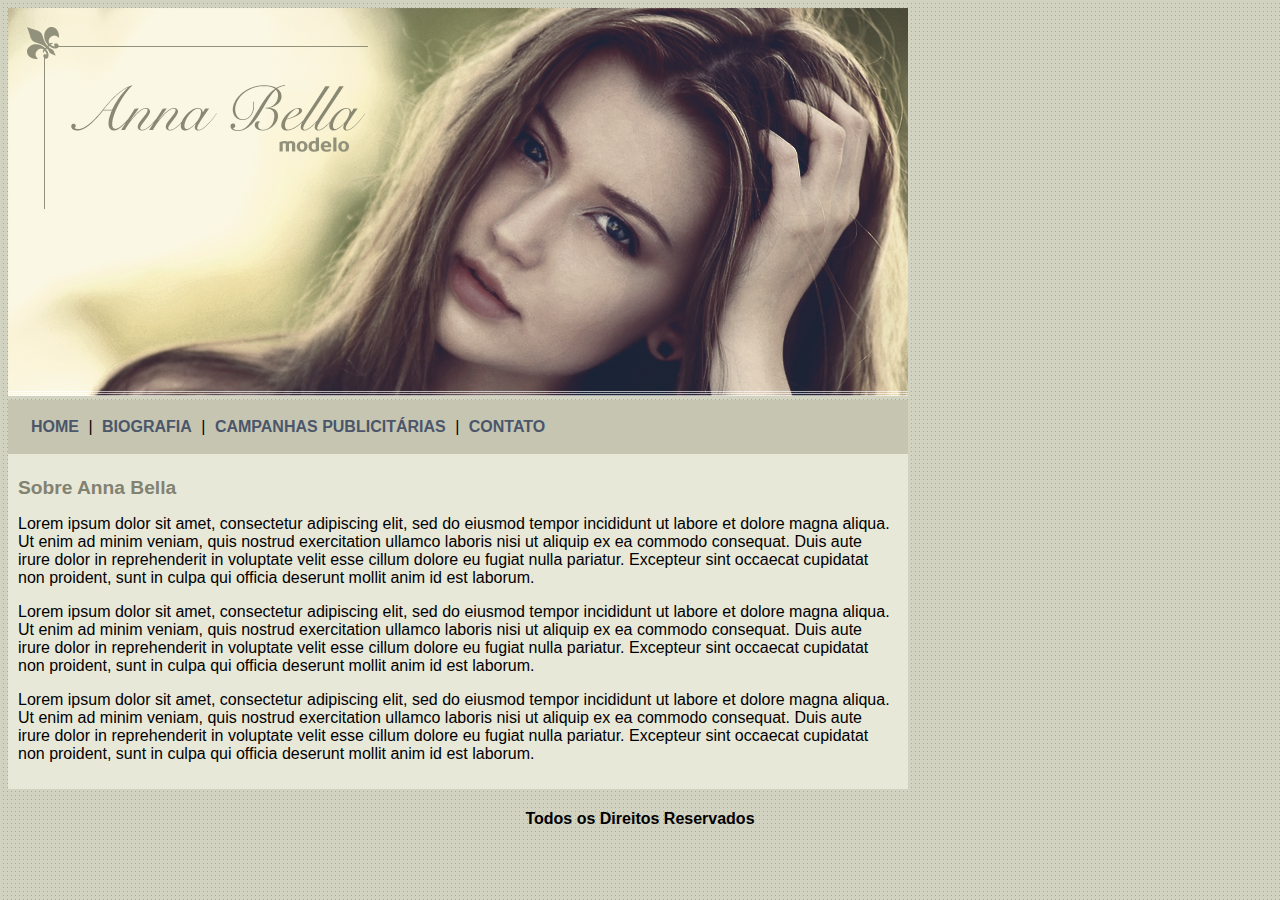
<file: Index.html>
<!DOCTYPE html>
<html>
	<head>
		<meta charset="utf-8">
		<meta name="viewport" content="width=device-width, initial-scale=1">
		<title>Anna Bella Oficial</title>
		<link rel="stylesheet" type="text/css" href="Aula_37.css">

	</head>
	<body>

		<div id="principal">

			<img src="Imagens/capa.png">

			<div id="menu">
				<a href="Index.html">HOME</a> |  
				<a href="Biografia.html">BIOGRAFIA</a> |  
				<a href="Campanhas-publicitarias.html">CAMPANHAS PUBLICITÁRIAS</a> |  
				<a href="Contato.html">CONTATO</a>
			</div>

			<div id="conteudo">
				<h1>Sobre Anna Bella</h1>

					<p>
						Lorem ipsum dolor sit amet, consectetur adipiscing elit, sed do eiusmod tempor incididunt ut labore et dolore magna aliqua. Ut enim ad minim veniam, quis nostrud exercitation ullamco laboris nisi ut aliquip ex ea commodo consequat. Duis aute irure dolor in reprehenderit in voluptate velit esse cillum dolore eu fugiat nulla pariatur. Excepteur sint occaecat cupidatat non proident, sunt in culpa qui officia deserunt mollit anim id est laborum.
					</p>

					<p>
						Lorem ipsum dolor sit amet, consectetur adipiscing elit, sed do eiusmod tempor incididunt ut labore et dolore magna aliqua. Ut enim ad minim veniam, quis nostrud exercitation ullamco laboris nisi ut aliquip ex ea commodo consequat. Duis aute irure dolor in reprehenderit in voluptate velit esse cillum dolore eu fugiat nulla pariatur. Excepteur sint occaecat cupidatat non proident, sunt in culpa qui officia deserunt mollit anim id est laborum.
					</p>

					<p>
						Lorem ipsum dolor sit amet, consectetur adipiscing elit, sed do eiusmod tempor incididunt ut labore et dolore magna aliqua. Ut enim ad minim veniam, quis nostrud exercitation ullamco laboris nisi ut aliquip ex ea commodo consequat. Duis aute irure dolor in reprehenderit in voluptate velit esse cillum dolore eu fugiat nulla pariatur. Excepteur sint occaecat cupidatat non proident, sunt in culpa qui officia deserunt mollit anim id est laborum.
					</p>
			</div>

		</div>

		<div id="rodape">
			<h4 class="centralizar">Todos os Direitos Reservados</h4>
		</div>

	</body>
</html>
</file>
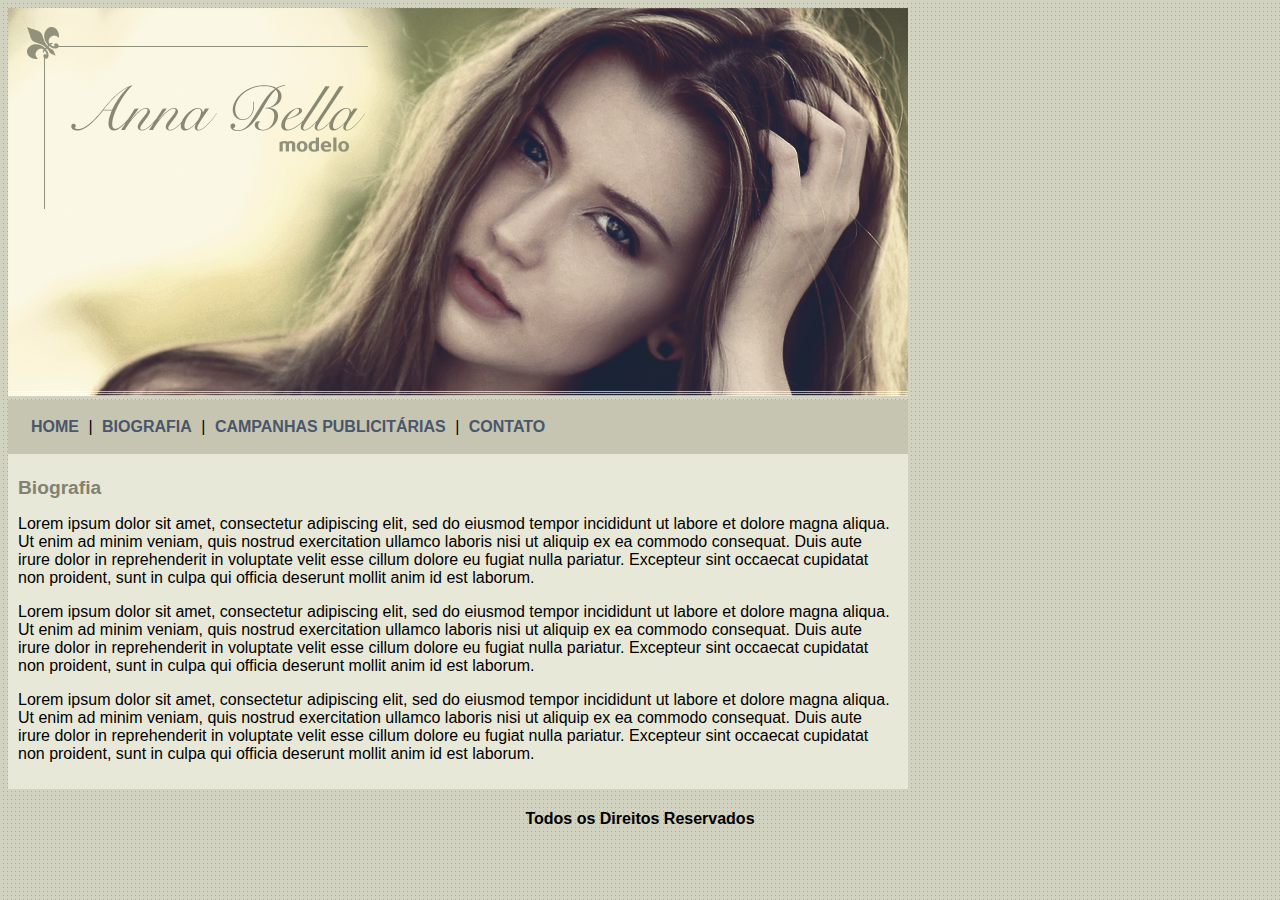
<file: Biografia.html>
<!DOCTYPE html>
<html>
	<head>
		<meta charset="utf-8">
		<meta name="viewport" content="width=device-width, initial-scale=1">
		<title>Anna Bella - Biografia</title>
		<link rel="stylesheet" type="text/css" href="Aula_37.css">

	</head>
	<body>

		<div id="principal">

			<img src="Imagens/capa.png">

			<div id="menu">
				<a href="Index.html.html">HOME</a> |  
				<a href="Biografia.html">BIOGRAFIA</a> |  
				<a href="Campanhas-publicitarias.html">CAMPANHAS PUBLICITÁRIAS</a> |  
				<a href="Contato.html">CONTATO</a>
			</div>

			<div id="conteudo">
				<h1>Biografia</h1>

					<p>
						Lorem ipsum dolor sit amet, consectetur adipiscing elit, sed do eiusmod tempor incididunt ut labore et dolore magna aliqua. Ut enim ad minim veniam, quis nostrud exercitation ullamco laboris nisi ut aliquip ex ea commodo consequat. Duis aute irure dolor in reprehenderit in voluptate velit esse cillum dolore eu fugiat nulla pariatur. Excepteur sint occaecat cupidatat non proident, sunt in culpa qui officia deserunt mollit anim id est laborum.
					</p>

					<p>
						Lorem ipsum dolor sit amet, consectetur adipiscing elit, sed do eiusmod tempor incididunt ut labore et dolore magna aliqua. Ut enim ad minim veniam, quis nostrud exercitation ullamco laboris nisi ut aliquip ex ea commodo consequat. Duis aute irure dolor in reprehenderit in voluptate velit esse cillum dolore eu fugiat nulla pariatur. Excepteur sint occaecat cupidatat non proident, sunt in culpa qui officia deserunt mollit anim id est laborum.
					</p>

					<p>
						Lorem ipsum dolor sit amet, consectetur adipiscing elit, sed do eiusmod tempor incididunt ut labore et dolore magna aliqua. Ut enim ad minim veniam, quis nostrud exercitation ullamco laboris nisi ut aliquip ex ea commodo consequat. Duis aute irure dolor in reprehenderit in voluptate velit esse cillum dolore eu fugiat nulla pariatur. Excepteur sint occaecat cupidatat non proident, sunt in culpa qui officia deserunt mollit anim id est laborum.
					</p>
			</div>

		</div>

		<div id="rodape">
			<h4 class="centralizar">Todos os Direitos Reservados</h4>
		</div>

	</body>
</html>
</file>
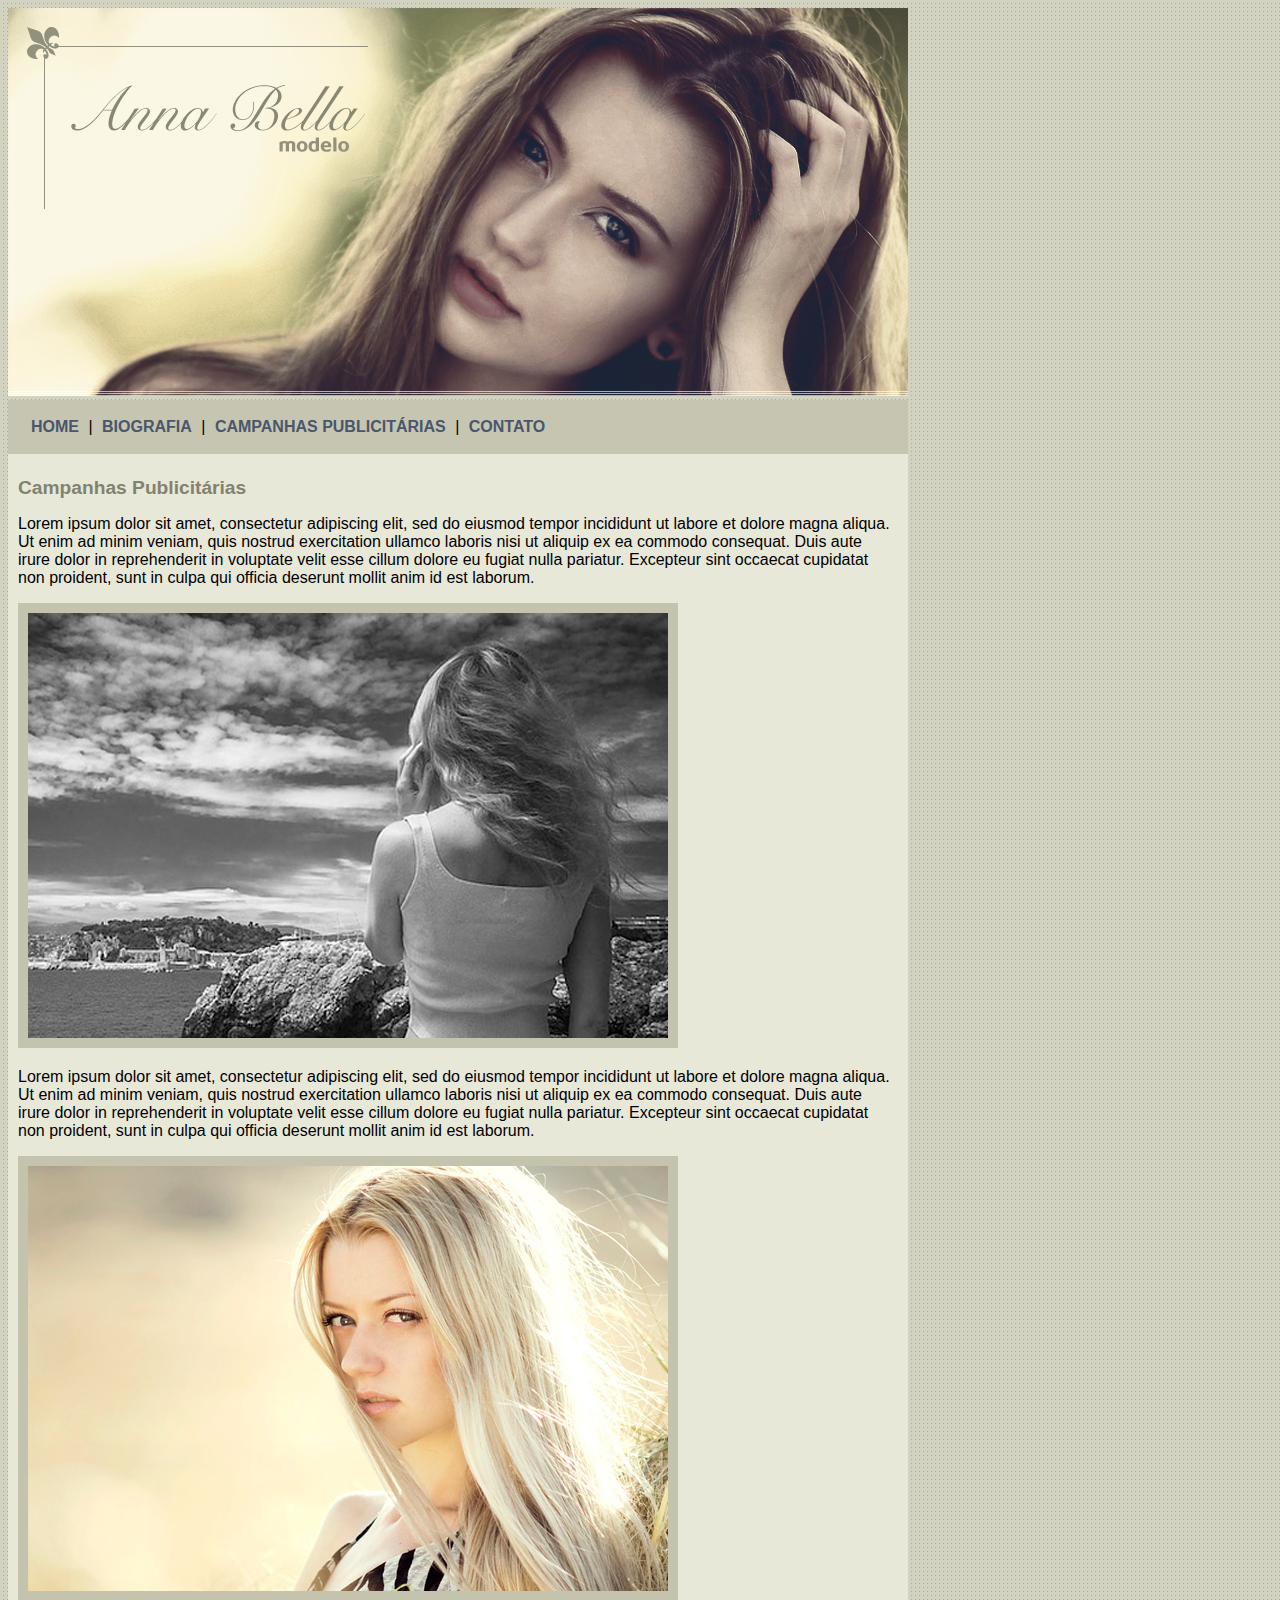
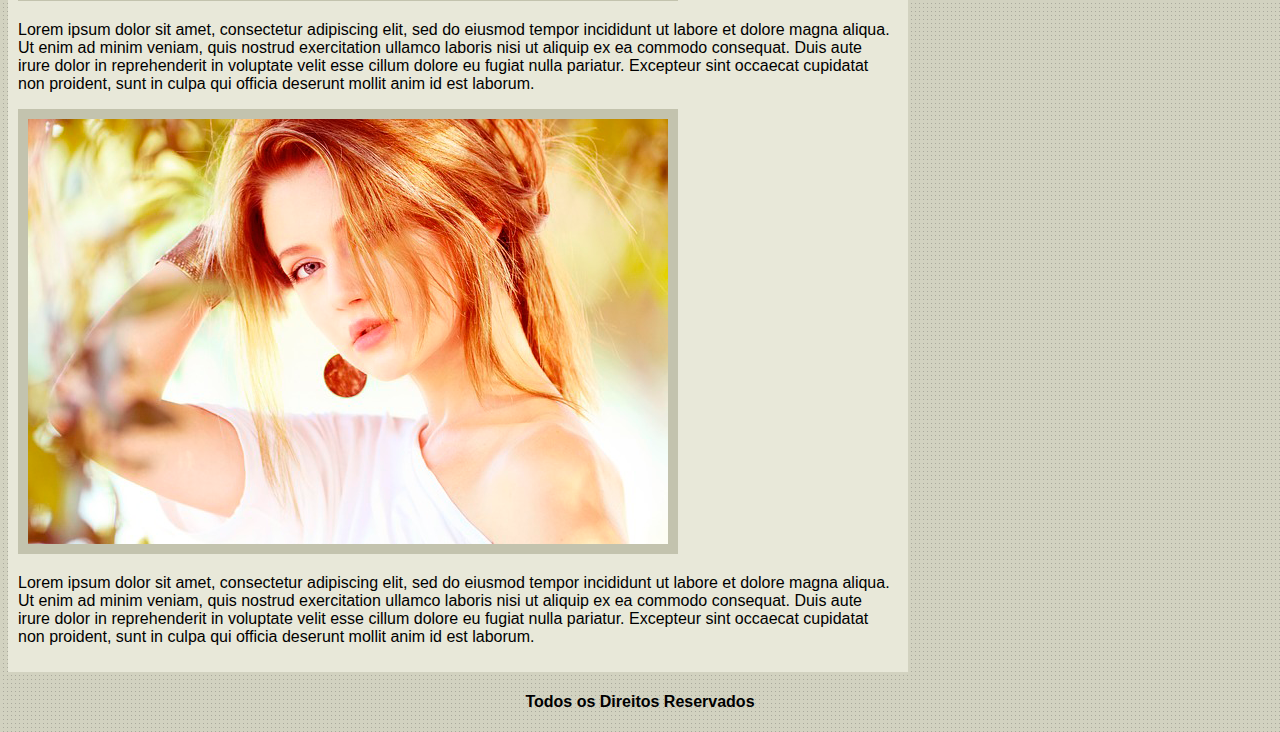
<file: Campanhas-publicitarias.html>
<!DOCTYPE html>
<html>
	<head>
		<meta charset="utf-8">
		<meta name="viewport" content="width=device-width, initial-scale=1">
		<title>Anna Bella - Campanhas Publicitárias</title>
		<link rel="stylesheet" type="text/css" href="Aula_37.css">

	</head>
	<body>

		<div id="principal">

			<img src="Imagens/capa.png">

			<div id="menu">
				<a href="Index.html.html">HOME</a> |  
				<a href="Biografia.html">BIOGRAFIA</a> |  
				<a href="Campanhas-publicitarias.html">CAMPANHAS PUBLICITÁRIAS</a> |  
				<a href="Contato.html">CONTATO</a>
			</div>

			<div id="conteudo">
				<h1>Campanhas Publicitárias</h1>

					<p>
						Lorem ipsum dolor sit amet, consectetur adipiscing elit, sed do eiusmod tempor incididunt ut labore et dolore magna aliqua. Ut enim ad minim veniam, quis nostrud exercitation ullamco laboris nisi ut aliquip ex ea commodo consequat. Duis aute irure dolor in reprehenderit in voluptate velit esse cillum dolore eu fugiat nulla pariatur. Excepteur sint occaecat cupidatat non proident, sunt in culpa qui officia deserunt mollit anim id est laborum.
					</p>

					<img src="Imagens/foto1.png" class="img-campanha">

					<p>
						Lorem ipsum dolor sit amet, consectetur adipiscing elit, sed do eiusmod tempor incididunt ut labore et dolore magna aliqua. Ut enim ad minim veniam, quis nostrud exercitation ullamco laboris nisi ut aliquip ex ea commodo consequat. Duis aute irure dolor in reprehenderit in voluptate velit esse cillum dolore eu fugiat nulla pariatur. Excepteur sint occaecat cupidatat non proident, sunt in culpa qui officia deserunt mollit anim id est laborum.
					</p>

					<img src="Imagens/foto2.png" class="img-campanha">

					<p>
						Lorem ipsum dolor sit amet, consectetur adipiscing elit, sed do eiusmod tempor incididunt ut labore et dolore magna aliqua. Ut enim ad minim veniam, quis nostrud exercitation ullamco laboris nisi ut aliquip ex ea commodo consequat. Duis aute irure dolor in reprehenderit in voluptate velit esse cillum dolore eu fugiat nulla pariatur. Excepteur sint occaecat cupidatat non proident, sunt in culpa qui officia deserunt mollit anim id est laborum.
					</p>

					<img src="Imagens/foto3.png" class="img-campanha">

					<p>
						Lorem ipsum dolor sit amet, consectetur adipiscing elit, sed do eiusmod tempor incididunt ut labore et dolore magna aliqua. Ut enim ad minim veniam, quis nostrud exercitation ullamco laboris nisi ut aliquip ex ea commodo consequat. Duis aute irure dolor in reprehenderit in voluptate velit esse cillum dolore eu fugiat nulla pariatur. Excepteur sint occaecat cupidatat non proident, sunt in culpa qui officia deserunt mollit anim id est laborum.
					</p>
			</div>

		</div>

		<div id="rodape">
			<h4 class="centralizar">Todos os Direitos Reservados</h4>
		</div>

	</body>
</html>
</file>
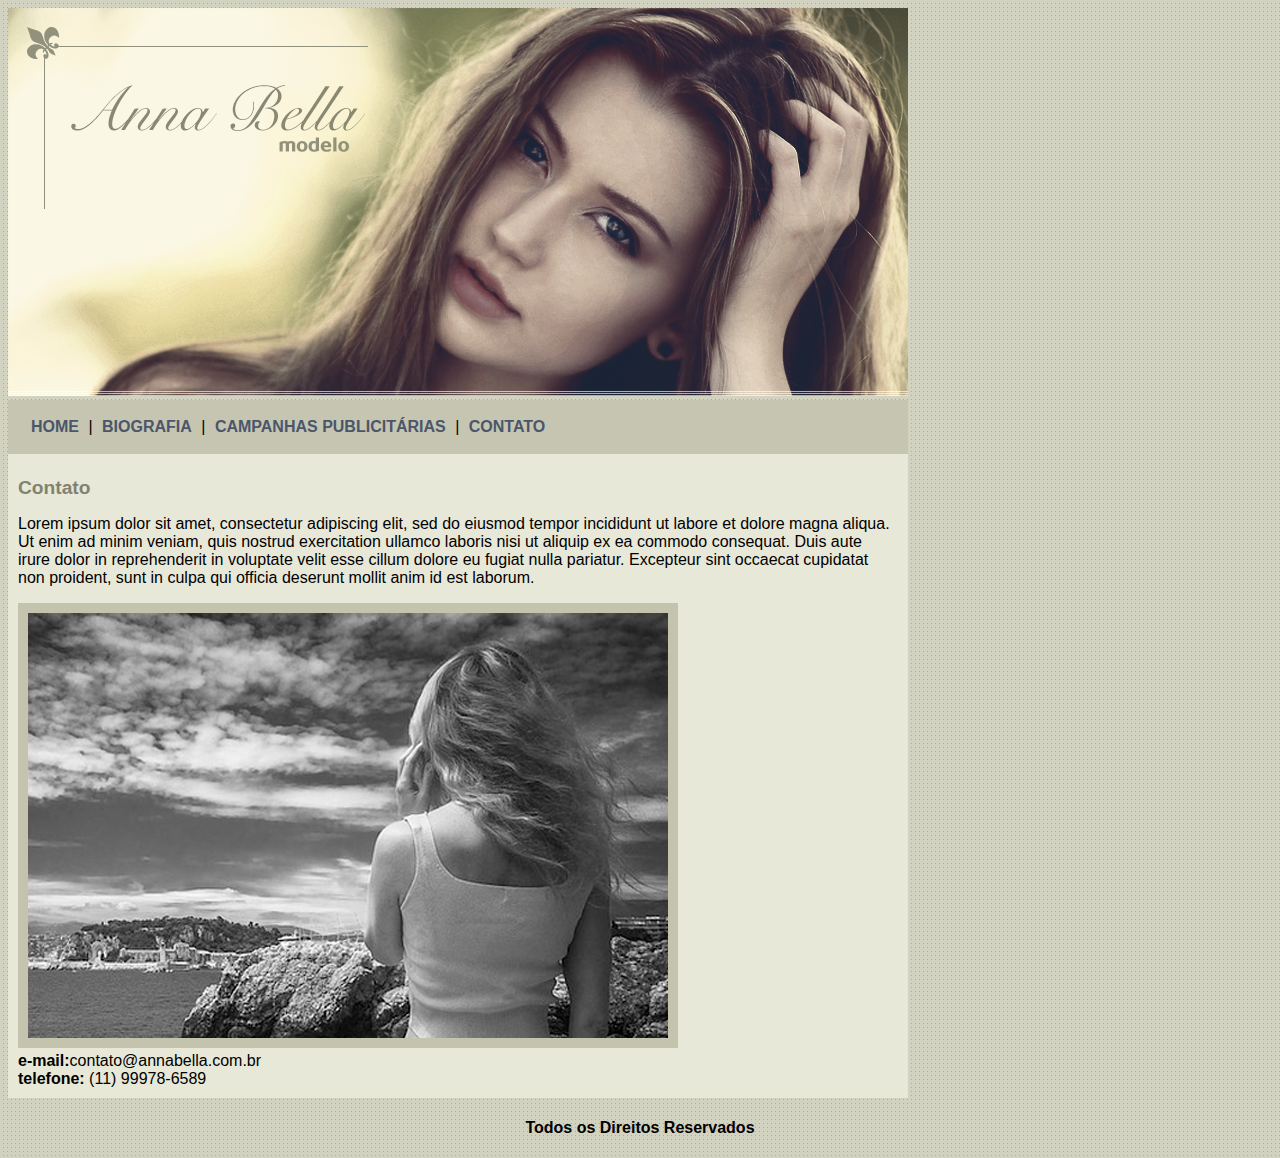
<file: Contato.html>
<!DOCTYPE html>
<html>
	<head>
		<meta charset="utf-8">
		<meta name="viewport" content="width=device-width, initial-scale=1">
		<title>Anna Bella - Contato</title>
		<link rel="stylesheet" type="text/css" href="Aula_37.css">

	</head>
	<body>

		<div id="principal">

			<img src="Imagens/capa.png">

			<div id="menu">
				<a href="Index.html">HOME</a> |  
				<a href="Biografia.html">BIOGRAFIA</a> |  
				<a href="Campanhas-publicitarias.html">CAMPANHAS PUBLICITÁRIAS</a> |  
				<a href="Contato.html">CONTATO</a>
			</div>

			<div id="conteudo">
				<h1>Contato</h1>

					<p>
						Lorem ipsum dolor sit amet, consectetur adipiscing elit, sed do eiusmod tempor incididunt ut labore et dolore magna aliqua. Ut enim ad minim veniam, quis nostrud exercitation ullamco laboris nisi ut aliquip ex ea commodo consequat. Duis aute irure dolor in reprehenderit in voluptate velit esse cillum dolore eu fugiat nulla pariatur. Excepteur sint occaecat cupidatat non proident, sunt in culpa qui officia deserunt mollit anim id est laborum.
					</p>

					<img src="Imagens/foto1.png" class="img-campanha">

					<div>
						<strong>e-mail:</strong>contato@annabella.com.br<br>
						<strong>telefone:</strong> (11) 99978-6589
					</div>

			</div>

		</div>

		<div id="rodape">
			<h4 class="centralizar">Todos os Direitos Reservados</h4>
		</div>

	</body>
</html>
</file>
<file: Aula_37.css>
body{
	background: #d2d2c1 url(Imagens/fundo.png);
	font: 16px Arial, Helvetica, sans-serif;
}

#principal{
	width: 900px;
	}

#menu{
	background: #c5c5b2;
	padding: 18px;
}

#conteudo{
	background: #e8e8d9;
	padding: 10px;

}

a{
	color: #4b566a;
	text-decoration: none;
	font-weight: bold;
	padding: 5px;
}

h1{
	color: #828271;
	font-size: 1.2em;
}

.centralizar{
	text-align: center;
}

.img-campanha{
	border: 10px solid #c3c3ae;
}
</file>
